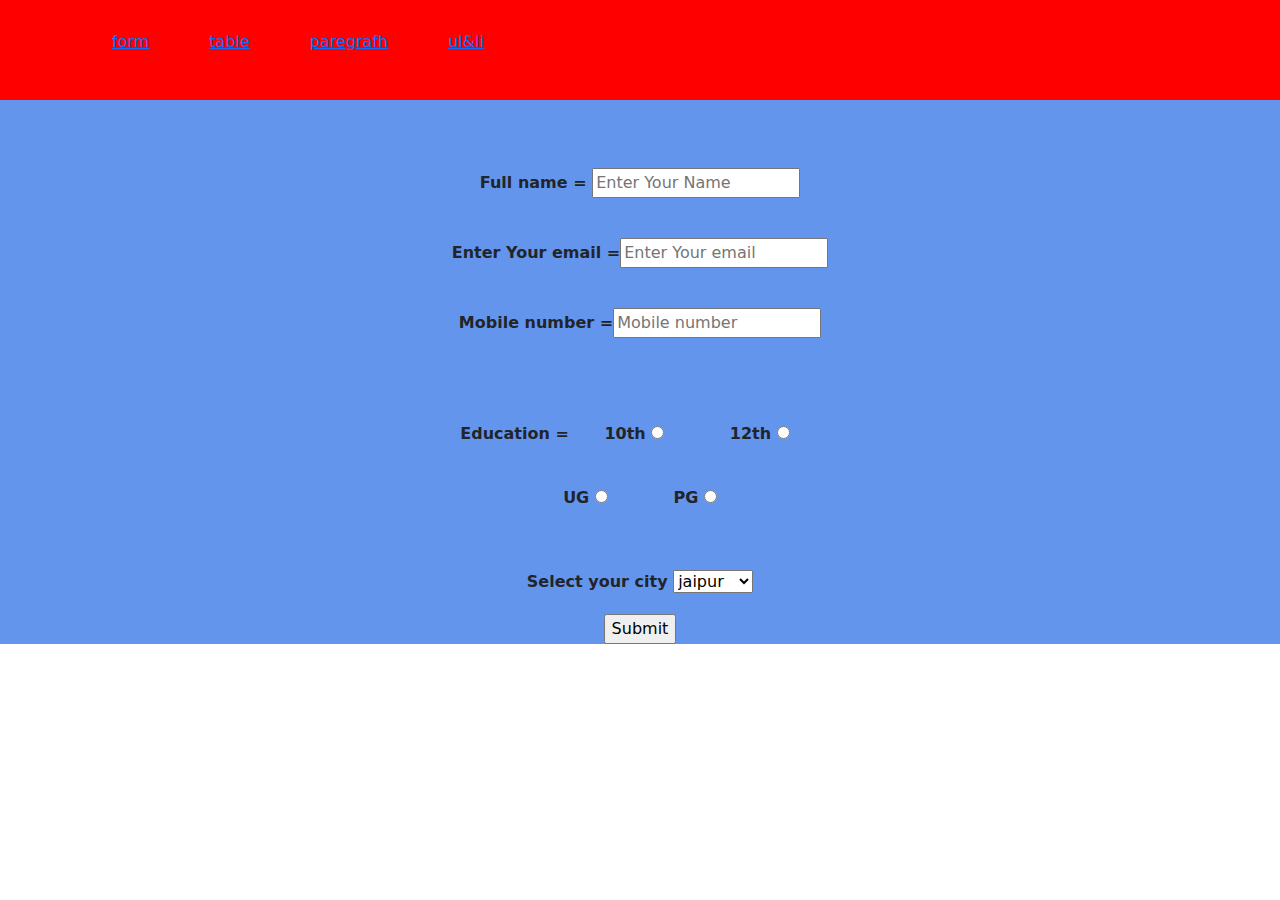
<file: sachin/index.html>
<!DOCTYPE html>
<html>
<head>
    <title>Price Checker</title>
    <link rel="stylesheet" href="style.css">
    <link href="https://cdn.jsdelivr.net/npm/bootstrap@5.3.3/dist/css/bootstrap.min.css" rel="stylesheet" integrity="sha384-QWTKZyjpPEjISv5WaRU9OFeRpok6YctnYmDr5pNlyT2bRjXh0JMhjY6hW+ALEwIH" crossorigin="anonymous">
    <script src="https://cdn.jsdelivr.net/npm/bootstrap@5.3.3/dist/js/bootstrap.bundle.min.js" integrity="sha384-YvpcrYf0tY3lHB60NNkmXc5s9fDVZLESaAA55NDzOxhy9GkcIdslK1eN7N6jIeHz" crossorigin="anonymous"></script>
    </head>
<body class="text-center">
    <div class="head">
        <div class="container">
    <div class="list">
        <a href="index.html">form</a>
        <a href="table.html">table</a>
        <a href="paragraph.html">paregrafh</a>
        <a href=""> ul&li</a>
        </div>
    </div>

    </div>
    <div class="bg">
        <div class="container">
        <form action="">
         <label class="mt-5">Full name  = <input type="text" placeholder="Enter Your Name" id="neme"></label><br>
         <label>Enter Your email =<input type="email" placeholder="Enter Your email" id="email"></label> <br>
          <label> Mobile number =<input type="number" placeholder="Mobile number" id="number"></label><br>
          <br>
        <label> Education =
            <label> 10th <input type="radio" name="dgree"></label>
            <label> 12th <input type="radio" name="dgree"></label><br>
            <label> UG <input type="radio" name="dgree"></label>
            <label> PG <input type="radio" name="dgree"></label>
            
        </label>
        <br>
        <label for="">Select your city 
        <select name="city" id=""> select your city 
            <option value="jaipur">jaipur</option>
            <option value="dusa">Dusa</option>
            <option value="kota">Kota</option>
            <option value="ajamer">Ajamer</option>
            <option value="pune ">pune</option>
            <option value="dehli">dehli</option>
        </select>
        </label>
        <div>
            <input type="submit">
        </div>
        </form>
    </div>
 </div>
</body>
</html>
</file>
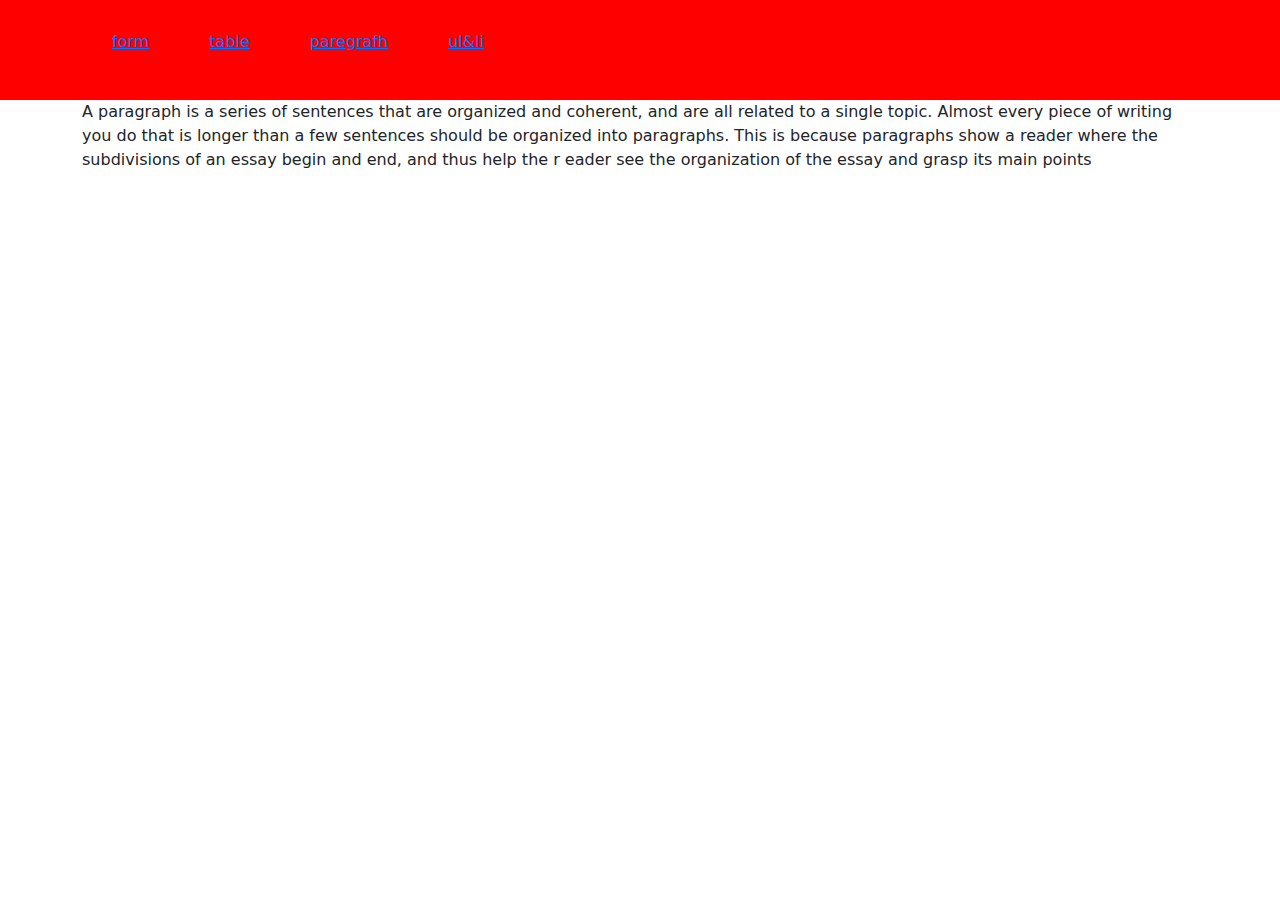
<file: sachin/paragraph.html>
<!DOCTYPE html>
<html>
<head>
    <title>Price Checker</title>
    <link rel="stylesheet" href="style.css">
    <link href="https://cdn.jsdelivr.net/npm/bootstrap@5.3.3/dist/css/bootstrap.min.css" rel="stylesheet" integrity="sha384-QWTKZyjpPEjISv5WaRU9OFeRpok6YctnYmDr5pNlyT2bRjXh0JMhjY6hW+ALEwIH" crossorigin="anonymous">
    <script src="https://cdn.jsdelivr.net/npm/bootstrap@5.3.3/dist/js/bootstrap.bundle.min.js" integrity="sha384-YvpcrYf0tY3lHB60NNkmXc5s9fDVZLESaAA55NDzOxhy9GkcIdslK1eN7N6jIeHz" crossorigin="anonymous"></script>
    <style>
        th ,td,tr{
            border: 1px solid black;

        }

    </style>
    </head>
<body>
    <div class="head">
        <div class="container">
    <div class="list">
        <a href="index.html">form</a>
        <a href="table.html">table</a>
        <a href="paragraph.html">paregrafh</a>
        <a href=""> ul&li</a>
        </div>
    </div>

    </div>
    <div>
        <div class="container">
        <p>A paragraph is a series of sentences that are organized and coherent, 
            and are all related to a single topic. Almost every piece of writing you do 
            that is longer than a few sentences should be organized into paragraphs. This is because paragraphs show a reader where the subdivisions of an essay begin and end, and thus help the r
            
            eader see the organization of the essay and grasp its main points</p>
    </div>
</body>
</html>
</file>
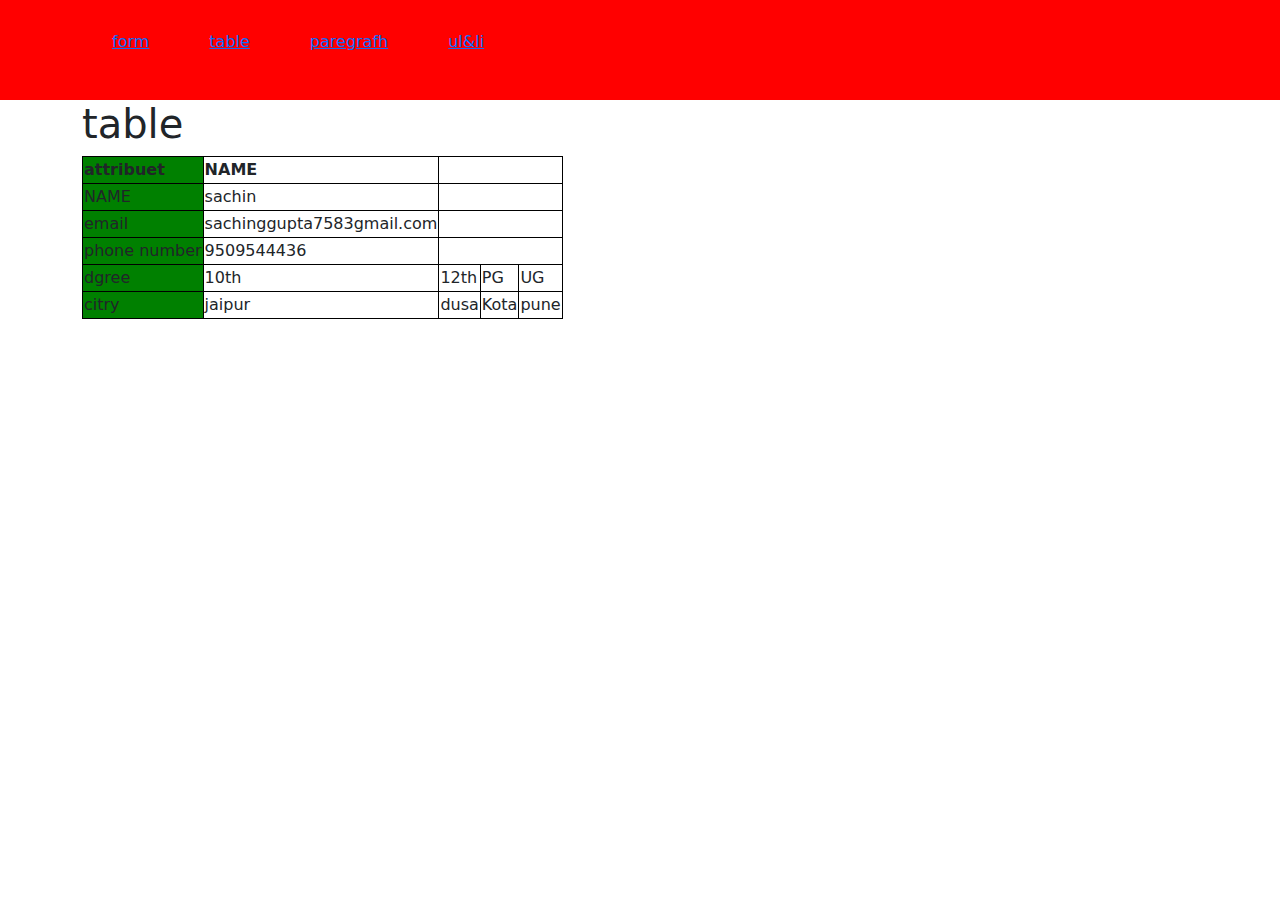
<file: sachin/table.html>
<!DOCTYPE html>
<html>
<head>
    <title>Price Checker</title>
    <link rel="stylesheet" href="style.css">
    <link href="https://cdn.jsdelivr.net/npm/bootstrap@5.3.3/dist/css/bootstrap.min.css" rel="stylesheet" integrity="sha384-QWTKZyjpPEjISv5WaRU9OFeRpok6YctnYmDr5pNlyT2bRjXh0JMhjY6hW+ALEwIH" crossorigin="anonymous">
    <script src="https://cdn.jsdelivr.net/npm/bootstrap@5.3.3/dist/js/bootstrap.bundle.min.js" integrity="sha384-YvpcrYf0tY3lHB60NNkmXc5s9fDVZLESaAA55NDzOxhy9GkcIdslK1eN7N6jIeHz" crossorigin="anonymous"></script>
    <style>
        th ,td,tr{
            border: 1px solid black;

        }

    </style>
    </head>
<body>
    <div class="head">
        <div class="container">
    <div class="list">
        <a href="index.html">form</a>
        <a href="table.html">table</a>
        <a href="paragraph.html">paregrafh</a>
        <a href=""> ul&li</a>
        </div>
    </div>

    </div>
    <div>
        <div class="container">
            <h1>table</h1>
            <table border="1">
                <th class="bg-color">attribuet</th>
                <th>NAME</th>
                <tr>
                    <td class="bg-color">NAME</td>
                    <td>sachin</td>
                </tr>
                <tr>
                    <td class="bg-color">email</td>
                    <td>sachinggupta7583gmail.com</td>
                </tr>
                <tr>
                    <td class="bg-color">phone number </td>
                    <td>9509544436</td>
                </tr>
                <tr>
                    <td class="bg-color">dgree </td>
                    <td>10th</td>
                    <td>12th</td>
                    <td>PG</td>
                    <td>UG</td>
                </tr>
                <tr>
                    <td class="bg-color">citry </td>
                    <td>jaipur</td>
                    <td>dusa</td>
                    <td>Kota</td>
                    <td>pune</td>
                </tr>
            </table>
        </div>
    </div>
</body>
</html>
</file>
<file: sachin/style.css>
.head{background-color: red; height: 100px; text-align: center;}
.list{display: flex;}
.list a{padding: 30px;}
label{padding: 20px 30px ; font-weight: bold;}
.pad{padding: 50px 50px 50px 50px;}
.bg{background-color: cornflowerblue;}
.bg-color{background-color: green;}
.page{width: 100%;background-color: rgb(245, 245, 243);height: 100%;}
.heading{text-align: center;font-weight: bold; padding-top: 30px;}
.title{padding: 10px 0px 10px 0px; font-weight: 100;color: gray;}
.list-2{border-bottom: 1px solid grey;margin: 25px 70px 0px 70px;}
.list-2 a { padding: 25px; color: rgb(65, 64, 64); font-weight: bold;}
.p-body{width: 100%;}   
.date{margin: 25px 0px 0px 70px; color: rgb(80, 80, 79);width: 60%;height: auto;}
.date img{width: 80% ;height: auto;}
.body-left{width:30%;}
</file>
